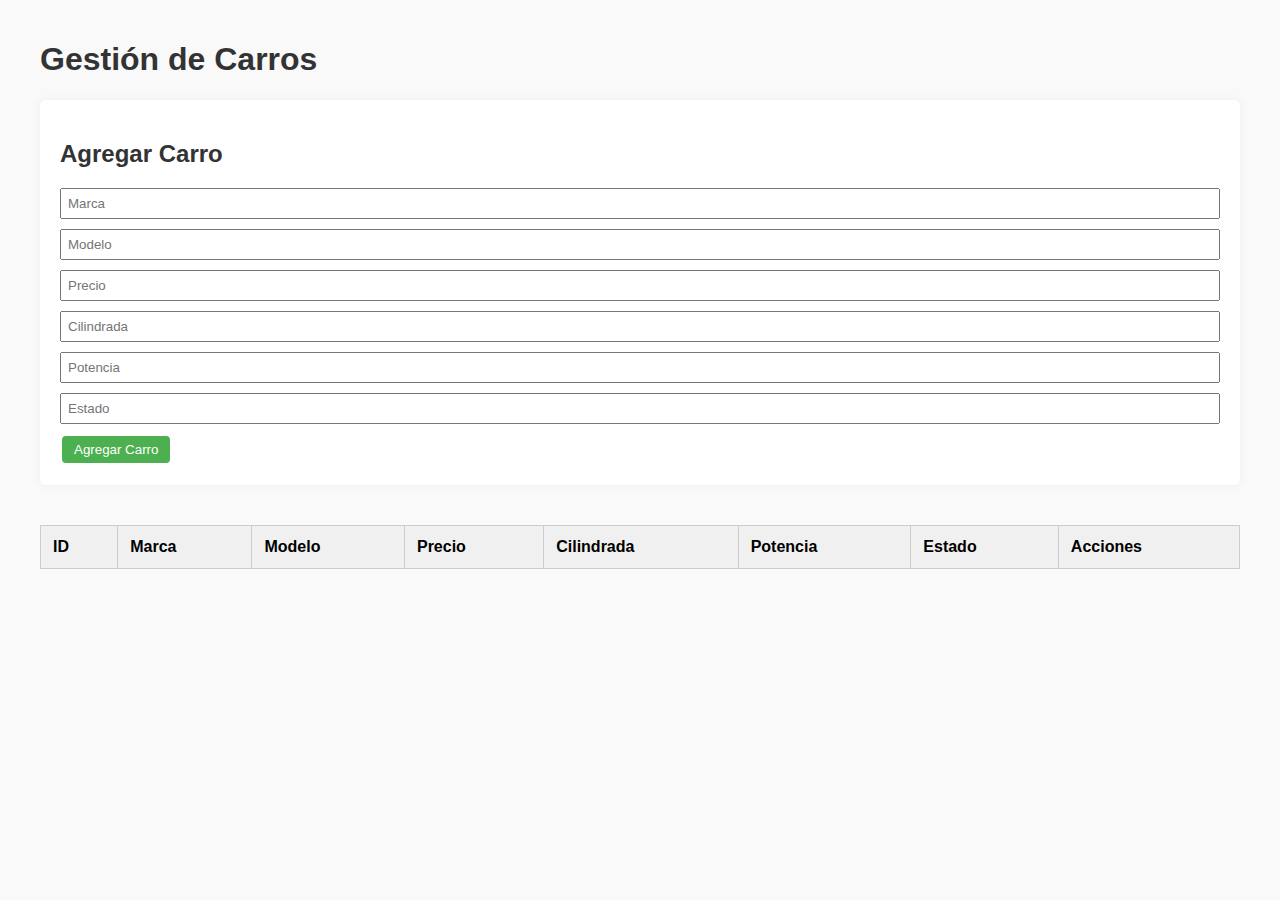
<file: templates/index.html>
<!DOCTYPE html>
<html lang="es">
<head>
  <meta charset="UTF-8" />
  <meta name="viewport" content="width=device-width, initial-scale=1.0"/>
  <title>Gestión de Carros y Compradores</title>
  <style>
    body {
      font-family: 'Segoe UI', sans-serif;
      background: #f9f9f9;
      margin: 0;
      padding: 20px;
    }
    h1, h2 {
      color: #333;
    }
    .container {
      max-width: 1200px;
      margin: auto;
    }
    table {
      width: 100%;
      border-collapse: collapse;
      margin-bottom: 40px;
    }
    table, th, td {
      border: 1px solid #ccc;
    }
    th, td {
      padding: 12px;
      text-align: left;
    }
    th {
      background-color: #f0f0f0;
    }
    button {
      padding: 6px 12px;
      margin: 2px;
      border: none;
      border-radius: 4px;
      cursor: pointer;
    }
    .btn-add {
      background-color: #4CAF50;
      color: white;
    }
    .btn-update {
      background-color: #2196F3;
      color: white;
    }
    .btn-delete {
      background-color: #f44336;
      color: white;
    }
    .form-group {
      margin-bottom: 10px;
    }
    input {
      padding: 6px;
      width: 100%;
      box-sizing: border-box;
    }
    form {
      margin-bottom: 40px;
      background-color: #fff;
      padding: 20px;
      border-radius: 6px;
      box-shadow: 0 0 10px rgba(0,0,0,0.05);
    }
  </style>
</head>
<body>
  <div class="container">
    <h1>Gestión de Carros</h1>

    <form id="formCarro">
      <h2>Agregar Carro</h2>
      <div class="form-group"><input type="text" id="marca" placeholder="Marca" required></div>
      <div class="form-group"><input type="text" id="modelo" placeholder="Modelo" required></div>
      <div class="form-group"><input type="text" id="precio" placeholder="Precio" required></div>
      <div class="form-group"><input type="number" id="cilindrada" placeholder="Cilindrada" required></div>
      <div class="form-group"><input type="number" id="potencia" placeholder="Potencia" required></div>
      <div class="form-group"><input type="text" id="estado" placeholder="Estado" required></div>
      <button class="btn-add" type="submit">Agregar Carro</button>
    </form>

    <table id="carrosTable">
      <thead>
        <tr>
          <th>ID</th><th>Marca</th><th>Modelo</th><th>Precio</th><th>Cilindrada</th>
          <th>Potencia</th><th>Estado</th><th>Acciones</th>
        </tr>
      </thead>
      <tbody></tbody>
    </table>
  </div>

  <script>
    const apiUrl = "http://127.0.0.1:8000";

    async function cargarCarros() {
      const response = await fetch(`${apiUrl}/carros/activos`);
      const carros = await response.json();
      const tbody = document.querySelector("#carrosTable tbody");
      tbody.innerHTML = "";
      carros.forEach(carro => {
        const fila = `
          <tr>
            <td>${carro.id}</td>
            <td>${carro.marca}</td>
            <td>${carro.modelo}</td>
            <td>${carro.precio}</td>
            <td>${carro.cilindrada}</td>
            <td>${carro.potencia}</td>
            <td>${carro.estado}</td>
            <td>
              <button class="btn-delete" onclick="eliminarCarro(${carro.id})">Eliminar</button>
            </td>
          </tr>`;
        tbody.innerHTML += fila;
      });
    }

    async function eliminarCarro(id) {
      if (confirm("¿Seguro que quieres eliminar este carro?")) {
        await fetch(`${apiUrl}/carro/${id}`, { method: "DELETE" });
        cargarCarros();
      }
    }

    document.querySelector("#formCarro").addEventListener("submit", async (e) => {
      e.preventDefault();
      const data = {
        id: 0,
        marca: document.getElementById("marca").value,
        modelo: document.getElementById("modelo").value,
        precio: document.getElementById("precio").value,
        cilindrada: parseInt(document.getElementById("cilindrada").value),
        potencia: parseInt(document.getElementById("potencia").value),
        estado: document.getElementById("estado").value,
        eliminado: "no"
      };

      const res = await fetch(`${apiUrl}/carro`, {
        method: "POST",
        headers: { "Content-Type": "application/json" },
        body: JSON.stringify(data)
      });

      if (res.ok) {
        document.querySelector("#formCarro").reset();
        cargarCarros();
      } else {
        alert("Error al agregar carro");
      }
    });

    cargarCarros();
  </script>
</body>
</html>
</file>
